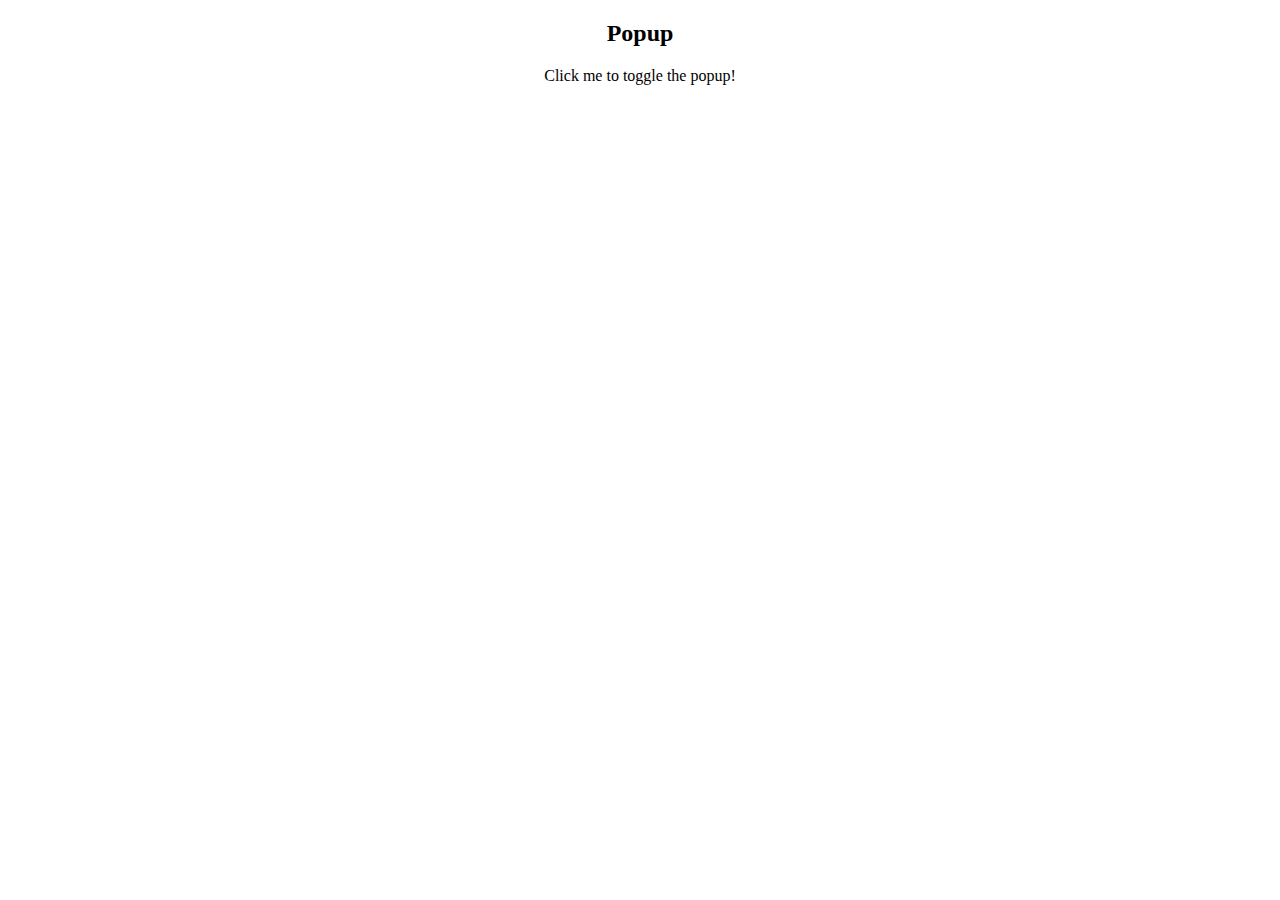
<file: practice/indexPrac.html>
<!DOCTYPE html>
<html>
<head>
<meta name="viewport" content="width=device-width, initial-scale=1">
<style>
/* Popup container - can be anything you want */
.popup {
    position: relative;
    display: inline-block;
    cursor: pointer;
    -webkit-user-select: none;
    -moz-user-select: none;
    -ms-user-select: none;
    user-select: none;
}

/* The actual popup */
.popup .popuptext {
    visibility: hidden;
    width: 160px;
    background-color: #555;
    color: #fff;
    text-align: center;
    border-radius: 6px;
    padding: 8px 0;
    position: absolute;
    z-index: 1;
    bottom: 125%;
    left: 50%;
    margin-left: -80px;
}

/* Popup arrow */
.popup .popuptext::after {
    content: "";
    position: absolute;
    top: 100%;
    left: 50%;
    margin-left: -5px;
    border-width: 5px;
    border-style: solid;
    border-color: #555 transparent transparent transparent;
}

/* Toggle this class - hide and show the popup */
.popup .show {
    visibility: visible;
    -webkit-animation: fadeIn 1s;
    animation: fadeIn 1s;
}

/* Add animation (fade in the popup) */
@-webkit-keyframes fadeIn {
    from {opacity: 0;} 
    to {opacity: 1;}
}

@keyframes fadeIn {
    from {opacity: 0;}
    to {opacity:1 ;}
}
</style>
</head>



<body style="text-align:center">

<h2>Popup</h2>

<div class="popup" onclick="myFunction()">Click me to toggle the popup!
  <span class="popuptext" id="myPopup">A Simple Popup!</span>
</div>

<script>
// When the user clicks on div, open the popup
function myFunction() {
    var popup = document.getElementById("myPopup");
    popup.classList.toggle("show");
}
</script>

</body>

</html>
</file>
